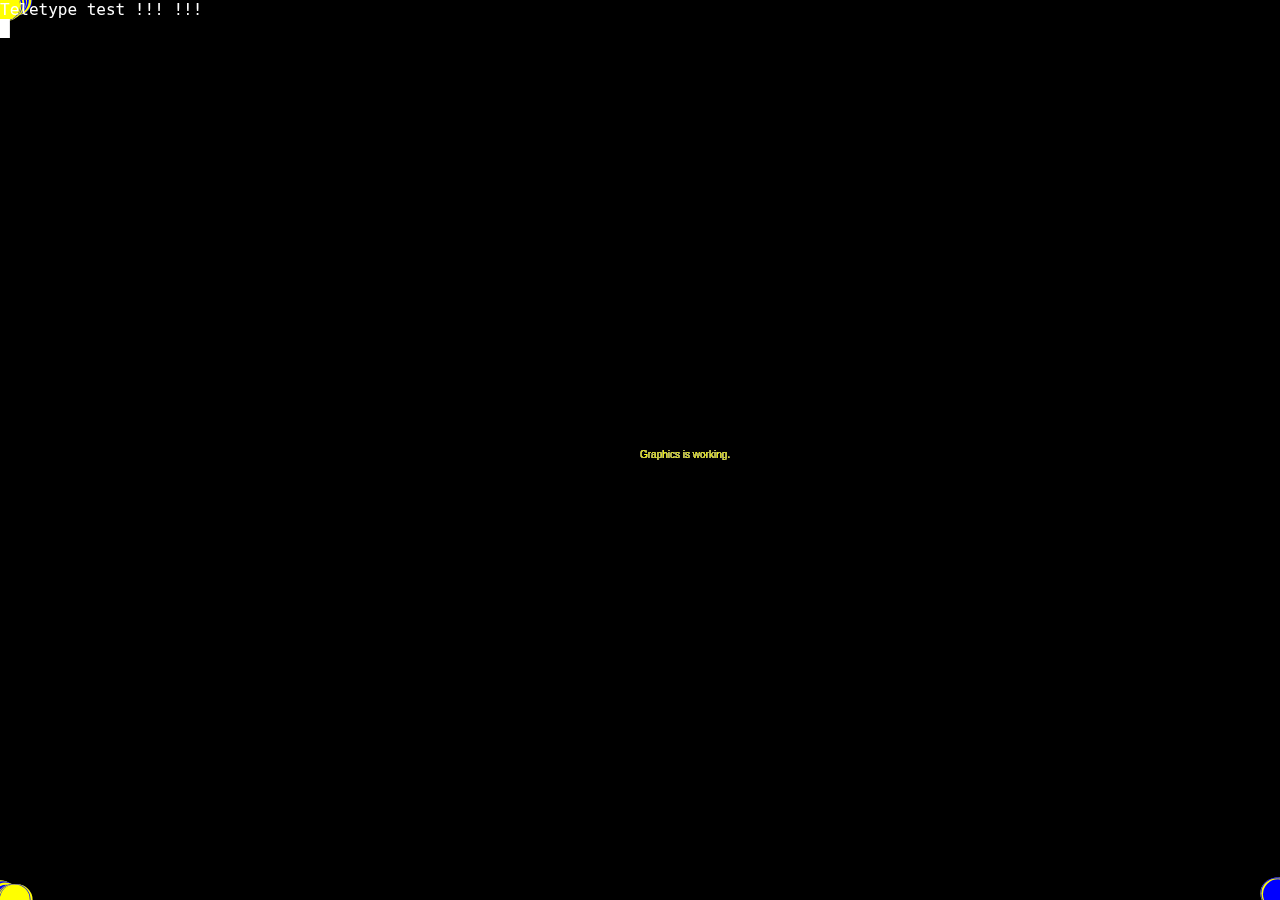
<file: index.html>
<!DOCTYPE HTML>
<html>

<head>

<title>lib-calipers r0.08.08.2025c.1.rc1</title>
<link rel="stylesheet" href="style.css"/>

<!-- This file is part of the 08/08/2025 branch of this project. [Always update this comment when you start a new branch, include historical trace] -->

</head>

<body>

    <canvas id="canvas_element" width="640" height="480" style="position: absolute;"></canvas>

    <p><span style="color: transparent; background: transparent;" id="ctty"></span><span style="color: white; background: transparent;" id="ctty_cur"></span></p>
    <p style="color: white;" id="tty"></p>

<script src="lib-calipers.js"></script>
<script src="main.js"></script>

</body>

</html>
</file>
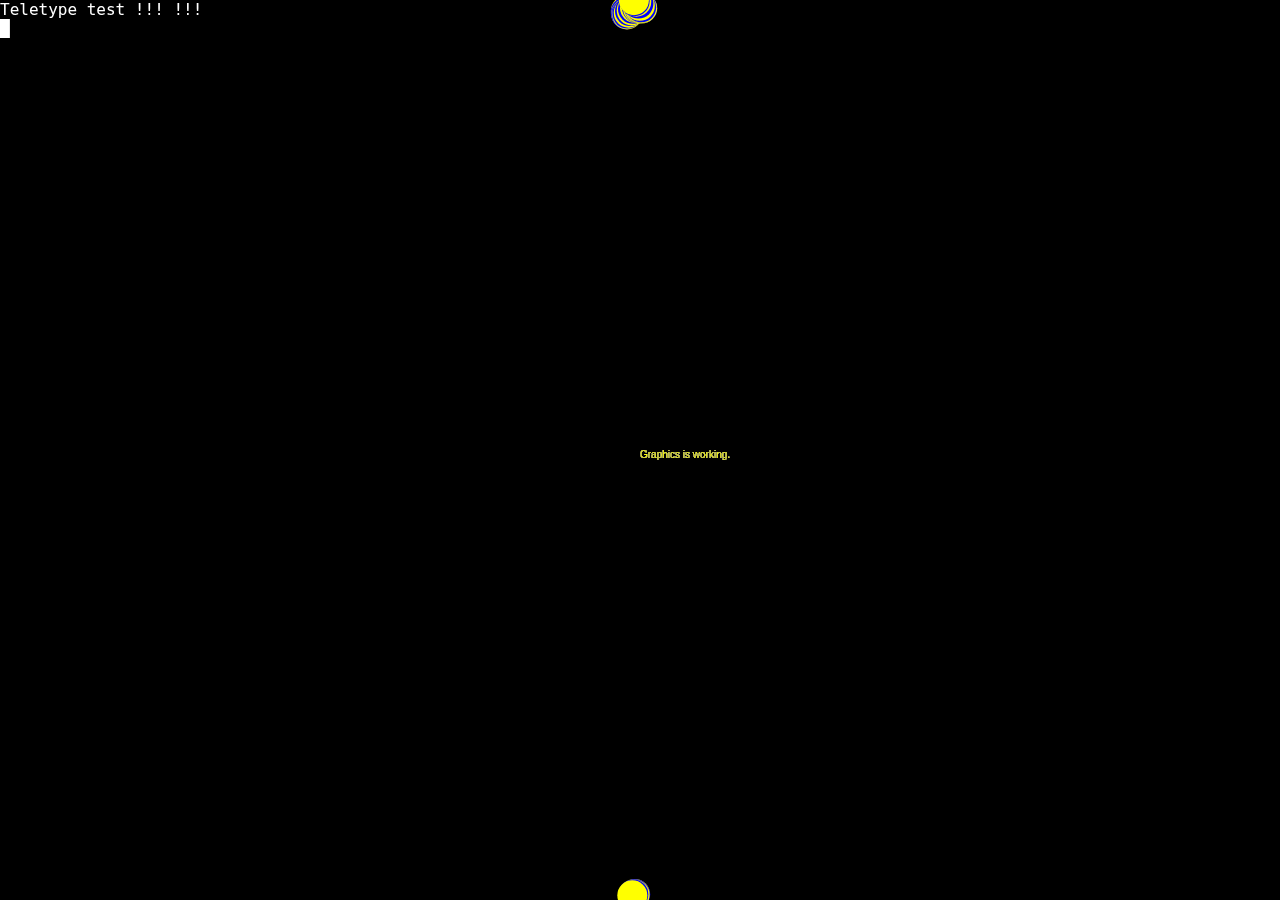
<file: package.html>
<!DOCTYPE HTML>
<html>

<head>

<title>lib-calipers r0.07.23.2025c.1.rc1</title>
<style>
    * {
    margin: 0;
    padding: 0;
    font-family: monospace, Courier;
    background-color: black;

    -ms-overflow-style: none;  /* IE and Edge */
    scrollbar-width: none;  /* Firefox */
}

p {
        hyphens: none;
        font-size: 100%;
        position: absolute;
        overflow: hidden;
        color: white;
        background: transparent;
        white-space: pre-wrap;
        word-wrap: normal;
        overflow-wrap: normal;
        word-break: break-all;
}

*::-webkit-scrollbar {
    display: none;
}
    </style>

</head>

<body>

    <canvas id="canvas_element" width="640" height="480" style="position: absolute;"></canvas>

    <p><span style="color: transparent; background: transparent;" id="ctty"></span><span style="color: white; background: transparent;" id="ctty_cur"></span></p>
    <p style="color: white;" id="tty"></p>

<script>
    class TeletypeObject {
    constructor(etty, ectty, ectty_cur){
        this.tty = etty;
        this.ctty = ectty;
        this.ctty_cur = ectty_cur;

        this.curchar = "\u2588";
        this.tty_pip = ["", "", ""];
        this.doscrolls = true;
        this.hide_stack = [];
        this.curoff = 0;


    }
    clear(){
        this.tty_pip = ["", "", ""];
        this.deadrefresh();
        this.scroll();
    }
    scroll(){
        if(this.doscrolls){
            this.ctty.scrollIntoView({behavior: 'instant', block: 'end'});
        }
    }
    deadrefresh(){
        this.ctty.textContent = this.generateCttyString(this.tty.textContent);
    }
    generateCttyString(s){
        /*let out = s;
        out = out.slice(0,out.length+curoff);
        return out;*/
        return s.slice(0,s.length+this.curoff);
    }
    set_hide(b){
        this.tty.hidden = b;
        this.ctty.hidden = b;
        this.ctty_cur.hidden = b;
    }
    set_hide_push(b){
        this.hide_stack.push(this.tty.hidden);
        this.set_hide(b);
    }
    set_hide_pop(){
        this.set_hide(this.hide_stack.pop());
    }
    out_sw([_pre,_in,_post]){
        this.tty_pip[0] += _pre;
        this.tty_pip[1] += _in;
        this.tty_pip[2] += _post;
        this.refresh();
    }
    set_sw(pip){
        this.tty_pip = pip;
    }
    refresh(){
        this.tty.textContent = this.tty_pip[0] + this.tty_pip[1] + this.tty_pip[2];
        this.ctty.textContent = this.generateCttyString(this.tty.textContent);
        this.ctty_cur.textContent = this.curchar;
        //this.deadrefresh();
        this.scroll();
    }
}

var Teletype = new TeletypeObject(document.getElementById("tty"),document.getElementById("ctty"),document.getElementById("ctty_cur"));
Teletype.clear();

class GraphicsObject {
    constructor(canvas_element){
        this.canvas = canvas_element;
        this.ctx = canvas_element.getContext("2d");
        this.width = this.canvas.width;
        this.height = this.canvas.height;
        this.rem_font = "16px monospace";
        this.isVisible = true;
        this.visibility_stack = [];
    }
    autoresize(){
        if(self.innerWidth === this.width && self.innerHeight === this.height){
            return;
        }
        this.width = this.canvas.width = self.innerWidth;
        this.height = this.canvas.height = self.innerHeight;
    }
    setVisibility(b){
        this.isVisible = !(this.canvas.hidden = !b);
    }
    setVisibility_push(b){
        this.visibility_stack.push(this.isVisible);
        this.setVisibility(b);
    }
    setVisibility_pop(){
        this.setVisibility(this.visibility_stack.pop());
    }
    clear(){
        this.ctx.clearRect(0,0,this.canvas.width,this.canvas.height);
    }
    whv(){
        return [this.width, this.height];
    }
    fill([r,g,b]){
        this.ctx.fillStyle = "rgb("+r+" "+g+" "+b+")";
    }
    background(){
        this.ctx.fillRect(0,0,this.width,this.height);
    }
    font(s){
        this.remember_font = s;
        this.ctx.font = s;
    }
    text(s,[x,y]){
        this.ctx.textAlign = 'left';
        this.ctx.textBaseline = 'top';
        this.ctx.font = this.remember_font;
        this.ctx.fillText(s,x,y);
    }
    rect([x,y],[w,h]){
        this.ctx.fillRect(x,y,w,h);
    }
    line([x0,y0],[x1,y1]){
        this.ctx.beginPath();
        this.ctx.moveTo(x0,y0);
        this.ctx.lineTo(x1,y1);
        this.ctx.stroke();
    }
    stroke([r,g,b]){
        this.ctx.strokeStyle = "rgb("+r+" "+g+" "+b+")";
    }
    strokeWeight(x){
        this.ctx.lineWidth = x;
    }
    circle([x,y],r){
        this.ctx.beginPath();
        this.ctx.ellipse(x, y, r, r, 0, 0, Math.PI*2);
        this.ctx.fill();
    }
}

var Graphics = new GraphicsObject(document.getElementById("canvas_element"));

class DeltaTime {
    static last = Date.now();
    static framerate; //just so that you can keep track of it easily, it can't be changed by any method right now
    static Update(){
        this.last = Date.now();
    }
    static GetDeltaTime(){
        return Date.now() - this.last;
    }
}
</script>
<script>
    //Example script

DeltaTime.framerate = 60;

let x = 0;
let y = 0;
let u = 0;
let v = 0;

Teletype.out_sw(["","Teletype test !!! !!! \n",""]);

Graphics.fill([250,20,35]);
Graphics.background();    

var X = 0;

function frameUpdate(){
    //x += 2*50*Math.random()/DeltaTime.GetDeltaTime();
    //y += 2*50*Math.random()/DeltaTime.GetDeltaTime();
    let r = Math.random()*2*Math.PI;
    u += Math.cos(r)/DeltaTime.GetDeltaTime();
    v += Math.sin(r)/DeltaTime.GetDeltaTime();
    x = (u*DeltaTime.GetDeltaTime() + x + Graphics.width) % Graphics.width;
    y = (v*DeltaTime.GetDeltaTime() + y + Graphics.height) % Graphics.height;
    Graphics.autoresize();
    Graphics.fill([255*X,255*X,255*(1-X)]);
    X = 1 - X;
    Graphics.circle([x,y],15);
    Graphics.text('Graphics is working.',[Graphics.width/2,Graphics.height/2]);
    u = (-DeltaTime.GetDeltaTime()*0.01 + 1) * u;
    v = (-DeltaTime.GetDeltaTime()*0.01 + 1) * v;

    DeltaTime.Update(); //keep track of time delta
}

setInterval(frameUpdate, 1000/DeltaTime.framerate); //run frameUpdate (DeltaTime.framerate === 60) times per second (1000 milliseconds)
</script>

</body>

</html>
</file>
<file: style.css>
* {
    margin: 0;
    padding: 0;
    font-family: monospace, Courier;
    background-color: black;

    -ms-overflow-style: none;  /* IE and Edge */
    scrollbar-width: none;  /* Firefox */
}

p {
        hyphens: none;
        font-size: 100%;
        position: absolute;
        overflow: hidden;
        color: white;
        background: transparent;
        white-space: pre-wrap;
        word-wrap: normal;
        overflow-wrap: normal;
        word-break: break-all;
}

*::-webkit-scrollbar {
    display: none;
}
</file>
